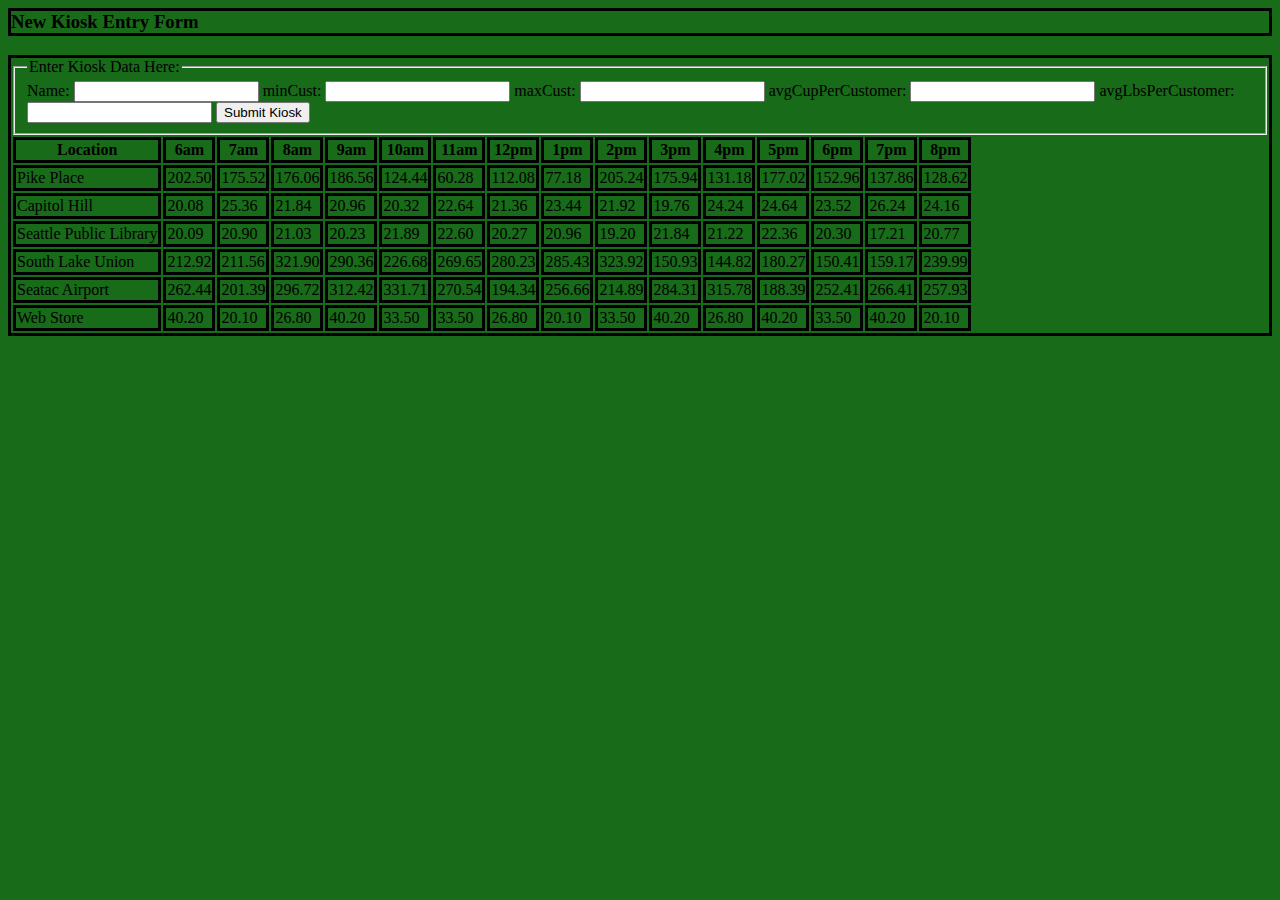
<file: data.html>
<html>
  <head>
    <meta charset="utf-8">
    <title>Campfire Coffee</title>
    <link rel="stylesheet" href="style.css">
  </head>

<body>
  
  <h3>New Kiosk Entry Form</h3>

  <form id="newKiosk">
    <fieldset>
      <legend>Enter Kiosk Data Here:</legend>

      <label for="kioskName">Name:</label>
      <input name="kioskName" type="text">

      <label for="minCust">minCust:</label>
      <input name="minCust" type="text">

      <label for="maxCust">maxCust:</label>
      <input name="maxCust" type="text">

      <label for="avgCupPerCustomer">avgCupPerCustomer:</label>
      <input name="avgCupPerCustomer" type="text">

      <label for="avgLbsPerCustomer">avgLbsPerCustomer:</label>
      <input name="avgLbsPerCustomer" type="text">

      <button id="submitKiosk" type="submit">Submit Kiosk</button>
    </fieldset>
  <form>



  <section id= 'anchor'>

  </section>
  <script src="js/app.js" ></script>
  </body>
</html>
</file>
<file: style.css>
body {
  background-color: #186B18;
}

.nav a {
  color: #FF4500;
  font-size: 24px;
  font-weight: bold;
  padding: 14px 10px;
  text-transform: uppercase;
}

.nav li {
  display: inline;

}

.jumbotron {
  background-image:url('https://raw.githubusercontent.com/codefellows/sea-201d5/master/week-2/assets/campfire-coffee.jpg');
  height: 633px;
  background-repeat: no-repeat;
  background-size: cover;
  border: solid;
}

.jumbotron .container {
  position: relative;
  top:100px;
}

.jumbotron h1 {
  color: #FF0D03;
  font-size: 48px;
  font-family: Courier;
  font-weight: bold;

}

.jumbotron p {
  image:url("https://lh6.googleusercontent.com/HIixvAnqSnta7dyn8MneZyYuzX9knsT7LULB1sBpOsJcFf4Bh_hJAVoGpufjRGhkacgHFw=w1416-h608");
  font-size: 54px;
  color: #FF4500;
}

.learn-more {
  background-color: #C23808;
  background-image:url('https://raw.githubusercontent.com/codefellows/sea-201d5/9b9b922c8e540a8afc869eaecc8b1ea5540b6f73/week-2/assets/campfire-family.jpg');
}

.learn-more h3 {
  font-family: 'Shift', sans-serif;
  font-size: 48px;
  font-weight: bold;
}

.learn-more a {
  color: #FF4500;
}
p {
  font-size: 21px;
  color: #FFB700;
}
h3 {
  border: solid;
}
form {
  border:solid;

}
th,tr,td {
  border: solid;
}
p4 {
  font-size: 24px;
  color: #FFB700;
}

.jumbotron2 {
  background-image:url("https://raw.githubusercontent.com/codefellows/sea-201d5/9b9b922c8e540a8afc869eaecc8b1ea5540b6f73/week-2/assets/campsite-tent-night.jpg");
  height: 700px;
  background-repeat: no-repeat;
  background-size: cover;
  border: solid;
}

.jumbotron2 .container2 {
  position: relative;
  top:100px;
}

  .jumbotron3 {
    background-image:url("https://raw.githubusercontent.com/codefellows/sea-201d5/9b9b922c8e540a8afc869eaecc8b1ea5540b6f73/week-2/assets/campfire.jpg" width="300" hieght="110");
    height: 400px;
    background-repeat: no-repeat;
    background-size: cover;
    border: solid;
    /*padding: 14px 10px;*/
  }

  .jumbotron3 .container3 {
    position: float;
    top:100px;
}

p5 {
  font-size: 36px;
  color: black;

}

p6 {
  font-size: 21px;
  color: #FFB700;
}
</file>
